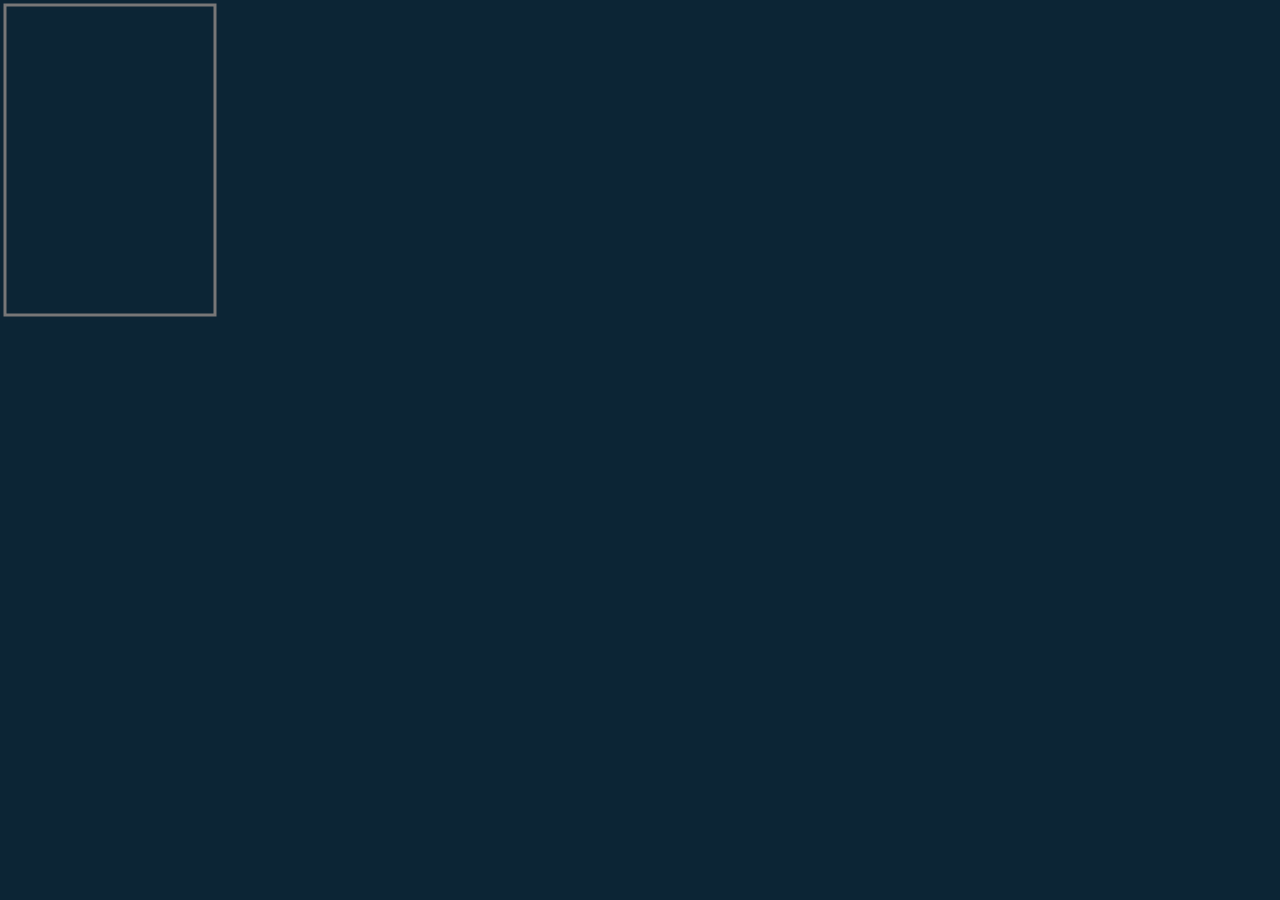
<file: index copy.html>
<html>
  <head>
    <meta name="viewport" content="width=device-width, height=device-height, initial-scale=1, minimum-scale=1, maximum-scale=1, user-scalable=0">
    <meta name="apple-mobile-web-app-capable" content="yes">
    <meta name="apple-mobile-web-app-status-bar-style" content="black">
    <title>MASTERMIND</title>
    <link rel="stylesheet" href="styles/style.css">
      <!-- ADD APP IMAGE <link rel="apple-touch-icon" href=""> -->
   <!-- ADD FAVICON <link rel="shortcut icon" type=""> -->
      <script language="javascript" type="text/javascript" src="http://d3js.org/d3.v3.js"></script>
          <script src="https://cdn.firebase.com/js/client/2.3.2/firebase.js"></script>
  </head>
  <body id="body" style="-moz-user-select: none; -webkit-user-select: none; -ms-user-select:none; user-select:none;-o-user-select:none; background-color: #0C2535">

    <svg wdth="500" height="500">

  <title>Basic textflow</title>

  <textArea font-size="25" font-family="Georgia" x="10" y="10" width="200" 
        height="300">Tomorrow, and tomorrow, and
        tomorrow; creeps in this petty pace from day to day, until the last syll&#xAD;able of recorded
        time. And all our yesterdays have lighted fools the way to dusty death.</textArea>
  <rect x="5" y="5" width="210" height="310" stroke-width="3" stroke="#777" fill="none"/>

    </svg>

 </body>
</html>
</file>
<file: styles/style.css>
/* http://meyerweb.com/eric/tools/css/reset/ 
   v2.0 | 20110126
   License: none (public domain)
*/

html, body, div, span, applet, object, iframe,
h1, h2, h3, h4, h5, h6, p, blockquote, pre,
a, abbr, acronym, address, big, cite, code,
del, dfn, em, img, ins, kbd, q, s, samp,
small, strike, strong, sub, sup, tt, var,
b, u, i, center,
dl, dt, dd, ol, ul, li,
fieldset, form, label, legend,
table, caption, tbody, tfoot, thead, tr, th, td,
article, aside, canvas, details, embed, 
figure, figcaption, footer, header, hgroup, 
menu, nav, output, ruby, section, summary,
time, mark, audio, video {
	margin: 0;
	padding: 0;
	border: 0;
	font-size: 100%;
	font: inherit;
	vertical-align: baseline;
}
/* HTML5 display-role reset for older browsers */
article, aside, details, figcaption, figure, 
footer, header, hgroup, menu, nav, section {
	display: block;
}

body {
	line-height: 1;
}

ol, ul {
	list-style: none;
}

blockquote, q {
	quotes: none;
}

blockquote:before, blockquote:after,

q:before, q:after {
	content: '';
	content: none;
}

table {
	border-collapse: collapse;
	border-spacing: 0;
}

p{
	position: absolute;
}

 body {
 	overflow: hidden
 }
</file>
